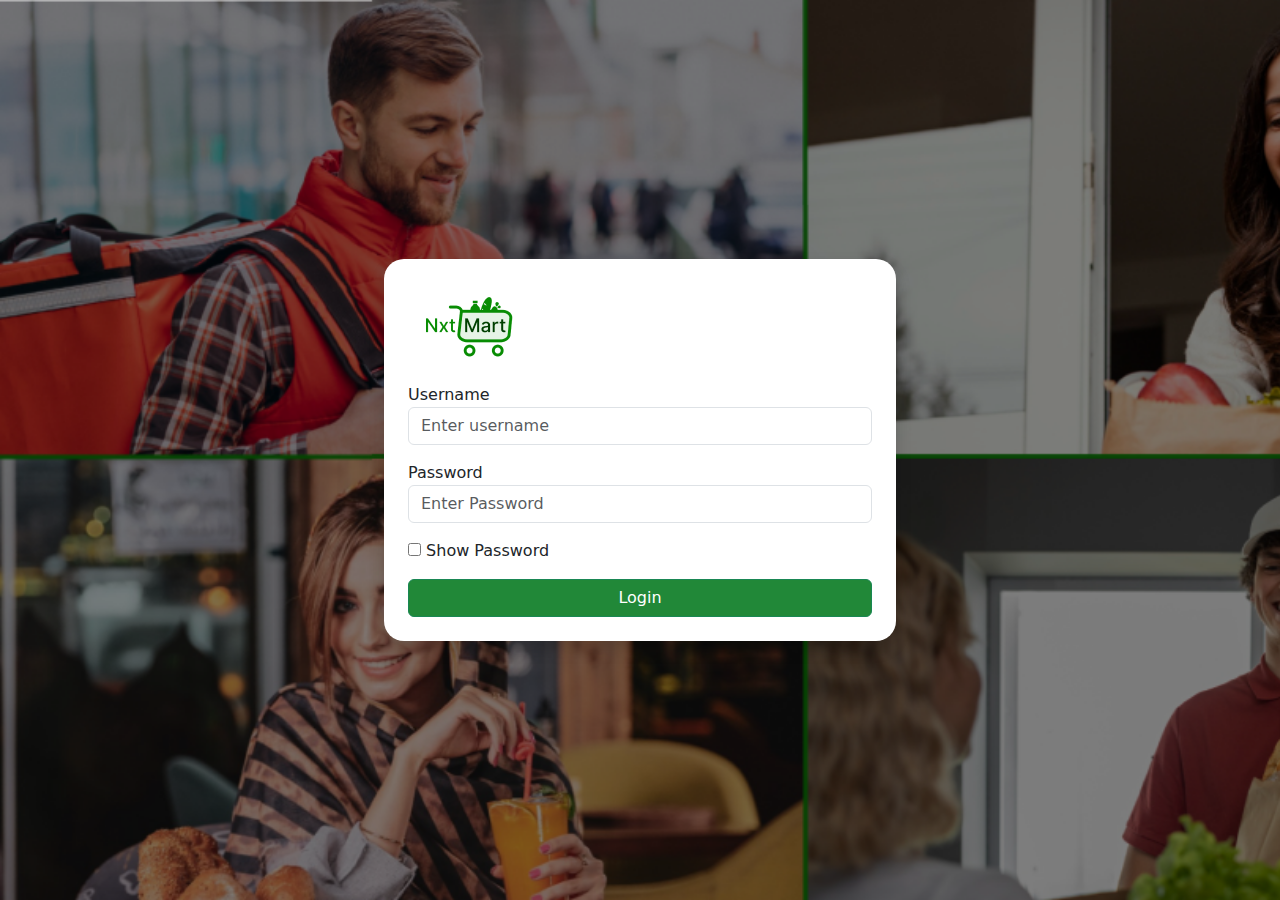
<file: index.html>
<!DOCTYPE html>
<html lang="en">
  <head>
    <meta charset="UTF-8" />
    <meta name="viewport" content="width=device-width, initial-scale=1.0" />
    <title>Assignment-1</title>

    <link
      href="https://cdn.jsdelivr.net/npm/bootstrap@5.3.2/dist/css/bootstrap.min.css"
      rel="stylesheet"
    />

    <link
      href="https://cdnjs.cloudflare.com/ajax/libs/font-awesome/6.4.0/css/all.min.css"
      rel="stylesheet"
    />
    <link rel="stylesheet" href="index.css" />
  </head>
  <body>
    <div
      class="container-fluid bg-images d-flex align-items-center justify-content-center"
    >
      <div class="row">
        <div class="col-12 col-md-9 col-lg-7 col-xl-5">
          <div class="login-container shadow p-4 bg-white">
            <div class="d-flex flex-column justify-content-center">
              <div class="logo">
                <img src="logo.png" alt="logo" />
              </div>
            </div>

            <div class="mb-3">
              <label class="label1">Username</label>
              <div class="input-element">
                <span class="input-element-text"> </span>
                <input
                  type="text"
                  class="form-control"
                  placeholder="Enter username"
                />
              </div>
            </div>
            <div class="mb-3">
              <label class="label1">Password</label>
              <div class="input-element">
                <span class="input-element-text"></span>
                <input
                  type="text"
                  class="form-control"
                  placeholder="Enter Password"
                />
              </div>
            </div>
            <div class="checkbox1 mb-3">
              <input class="checkbox-input" type="checkbox" />
              <label class="label1" for="showPassword">Show Password</label>
            </div>
            <a href="home.html">
              <button type="submit" class="btn btn-success w-100">Login</button>
            </a>
          </div>
        </div>
      </div>
    </div>
  </body>
</html>
</file>
<file: index.css>
/* Full background with 4 image grid look */
.bg-images {
  background-image: url("background-image.png");
  background-size: cover;
  height: 100vh;
}
.logo {
  height: 100px;
  width: 100px;
  text-align: center;
}

.login-container {
  width: 40vw;
  background-color: white;
  border-radius: 20px;
}

.input-element-text {
  background-color: #f0f0f0;
}

.btn-success {
  background-color: #218838;
}
</file>
